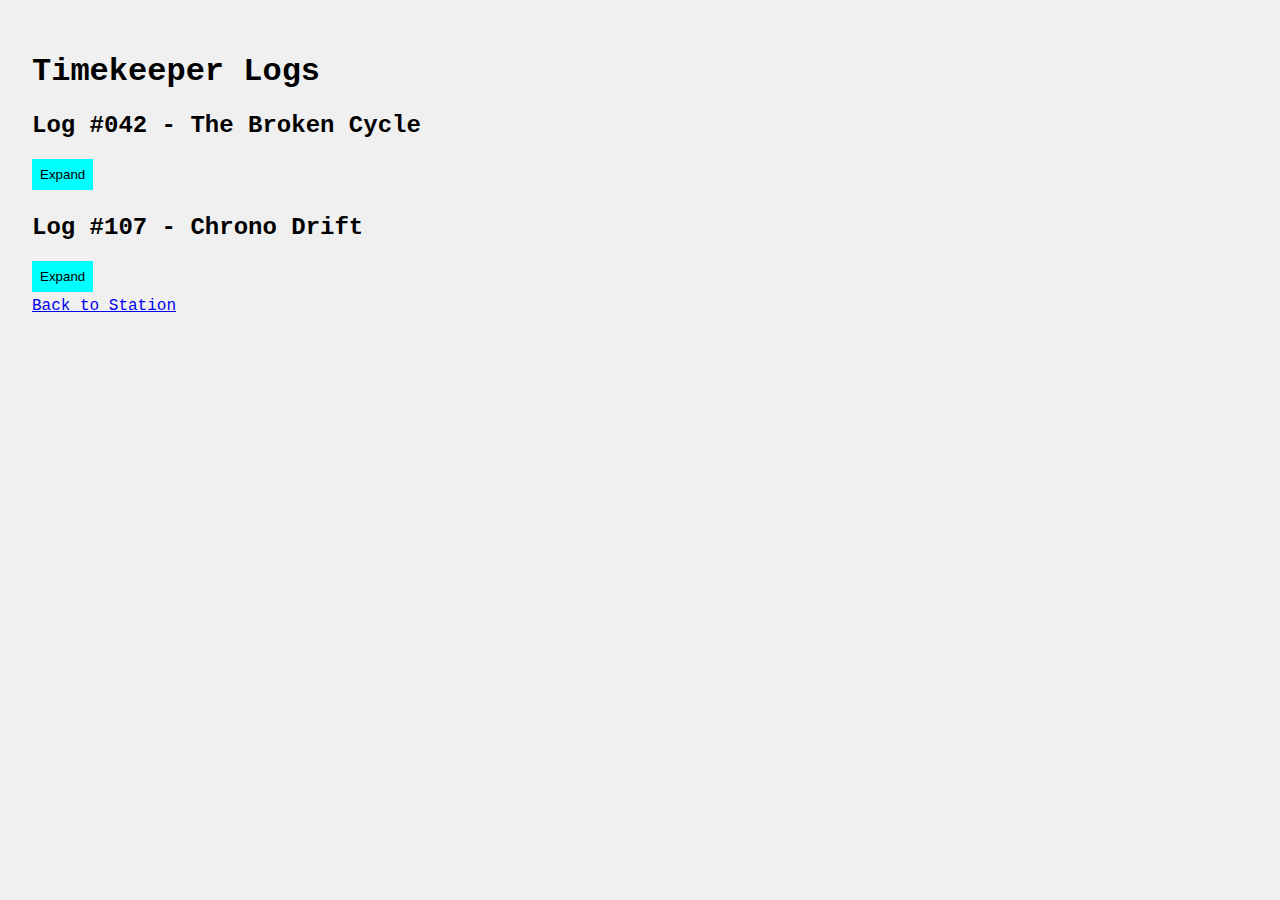
<file: logs.html>
<!DOCTYPE html>
<html lang="en">
<head>
  <meta charset="UTF-8" />
  <meta name="viewport" content="width=device-width, initial-scale=1.0" />
  <title>Time Logs</title>
  <link rel="icon" href="favicon.ico" type="image/x-icon">
  <link rel="stylesheet" href="style.css" />
</head>
<body>
  <h1>Timekeeper Logs</h1>
  <div class="log-entry">
    <h2>Log #042 - The Broken Cycle</h2>
    <button onclick="this.nextElementSibling.classList.toggle('show')">Expand</button>
    <p class="hidden">Traveled to Year 4092. Saw the sun blink. Sky wept for days. Something followed me back...</p>
  </div>
  <div class="log-entry">
    <h2>Log #107 - Chrono Drift</h2>
    <button onclick="this.nextElementSibling.classList.toggle('show')">Expand</button>
    <p class="hidden">Drifted through timelines. Found a version of Earth where trees spoke. Didn’t stay long.</p>
  </div>
  <a href="index.html">Back to Station</a>
</body>
</html>
</file>
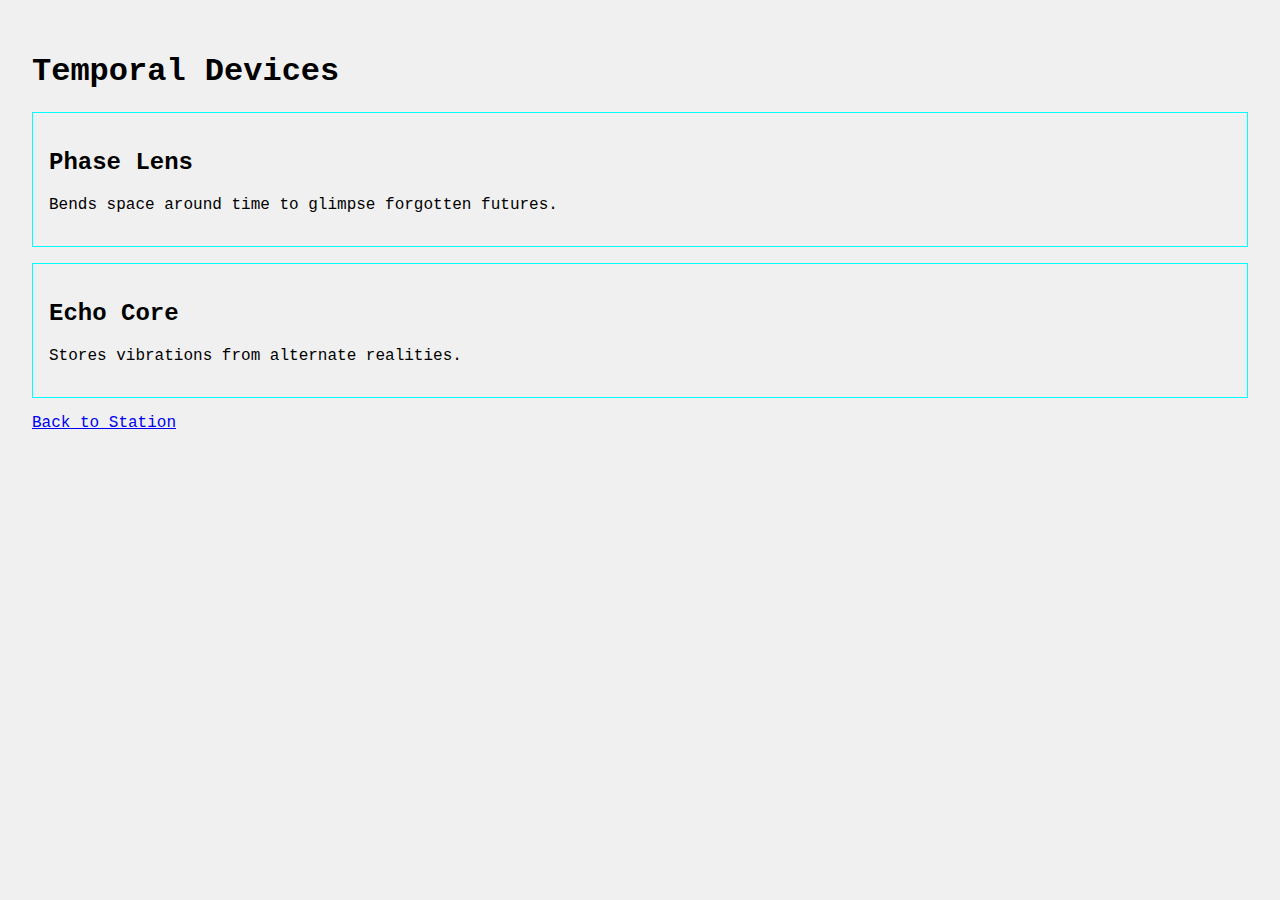
<file: tech.html>
<!DOCTYPE html>
<html lang="en">
<head>
  <meta charset="UTF-8" />
  <meta name="viewport" content="width=device-width, initial-scale=1.0" />
  <title>Temporal Technology</title>
  <link rel="icon" href="favicon.ico" type="image/x-icon">
  <link rel="stylesheet" href="style.css" />
</head>
<body>
  <h1>Temporal Devices</h1>
  <div class="device" onmouseover="this.classList.add('pulse')" onmouseout="this.classList.remove('pulse')">
    <h2>Phase Lens</h2>
    <p>Bends space around time to glimpse forgotten futures.</p>
  </div>
  <div class="device" onmouseover="this.classList.add('pulse')" onmouseout="this.classList.remove('pulse')">
    <h2>Echo Core</h2>
    <p>Stores vibrations from alternate realities.</p>
  </div>
  <a href="index.html">Back to Station</a>
</body>
</html>
</file>
<file: style.css>
body {
    margin: 0;
    padding: 2rem;
    font-family: 'Courier New', monospace;
    background: #000;
    color: #0ff;
    cursor: url('[data-uri]'), auto;
  }
  
  .typewriter {
    overflow: hidden;
    border-right: .15em solid #0ff;
    white-space: nowrap;
    animation: typing 3s steps(40, end), blink-caret .75s step-end infinite;
  }
  
  @keyframes typing {
    from { width: 0; }
    to { width: 100%; }
  }
  
  @keyframes blink-caret {
    from, to { border-color: transparent; }
    50% { border-color: #0ff; }
  }
  
  .command-line {
    background: rgba(255,255,255,0.05);
    padding: 1rem;
    border-left: 4px solid #0ff;
  }
  
  nav a {
    margin-right: 1rem;
    color: #0ff;
    text-decoration: none;
    transition: color 0.3s;
  }
  
  nav a:hover {
    color: #fff;
  }
  
  .secret {
    margin-top: 2rem;
    color: transparent;
    transition: color 0.5s;
  }
  .secret:hover {
    color: #0ff;
  }
  
  .log-entry button {
    background: #0ff;
    border: none;
    color: black;
    padding: 0.5rem;
    margin-bottom: 0.3rem;
    cursor: pointer;
  }
  .hidden {
    display: none;
  }
  .show {
    display: block;
  }
  
  .device {
    border: 1px solid #0ff;
    margin: 1rem 0;
    padding: 1rem;
    transition: transform 0.3s;
  }
  .pulse {
    animation: pulseAnim 1s infinite alternate;
  }
  @keyframes pulseAnim {
    from { transform: scale(1); }
    to { transform: scale(1.05); }
  }
  
  @media (prefers-color-scheme: light) {
    body {
      background: #f0f0f0;
      color: #000;
    }
    .command-line, .typewriter {
      color: #000;
    }

    .neon-button {
        color: #0ff;
        border: 2px solid #0ff;
        padding: 0.5rem 1.5rem;
        text-decoration: none;
        font-family: 'Orbitron', sans-serif;
        text-shadow: 0 0 5px #0ff, 0 0 10px #0ff;
        box-shadow: 0 0 5px #0ff, inset 0 0 5px #0ff;
        transition: 0.3s;
        display: inline-block;
        margin-top: 1rem;
      }
      .neon-button:hover {
        background: #0ff;
        color: #000;
      }
      
  }
</file>
